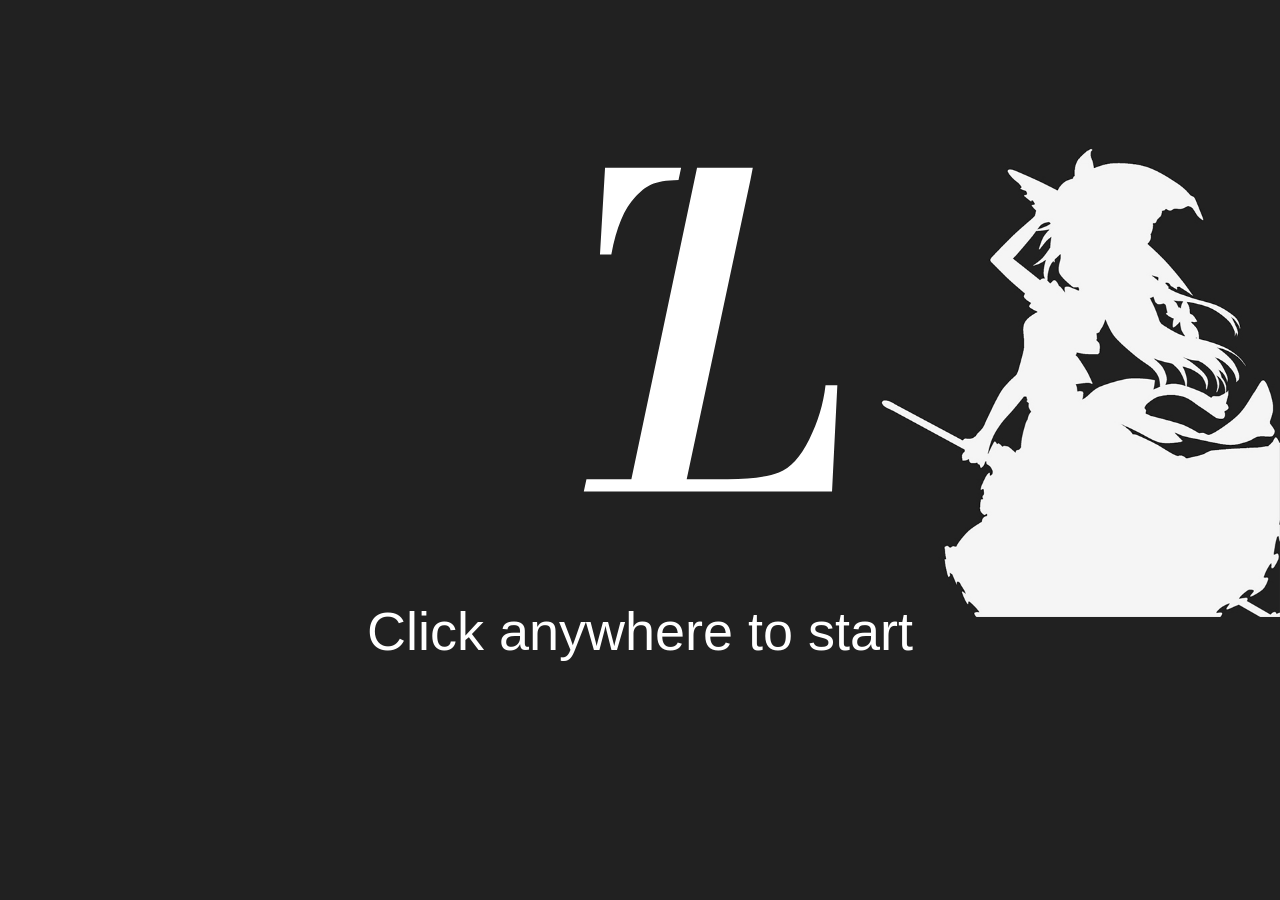
<file: index.html>
<!DOCTYPE html>
<html lang="default">
<head>
  <meta charset="UTF-8">
  <link rel="shortcut icon" href="favcon.png" type="image/png">
  <link rel="icon" href="favcon.png" sizes="32x32">
  <meta name="viewport" content="width=device-width, initial-scale=1.0">
  <link rel="stylesheet" href="base.css">
  <link rel="stylesheet" href="title.css">

  <title>Pok - Title</title>
</head>
<body>
  <a href="./site/main.html" onclick="window.open('./site/main.html', '_blank'); return false;">
    <div class="cts">
    </div>
    <div class="logo"></div>
  </a>
<h1 class="text-center" id="clignotant">Click anywhere to start</h1>

<script src="./script.js"></script>
</body>
</html>
</file>
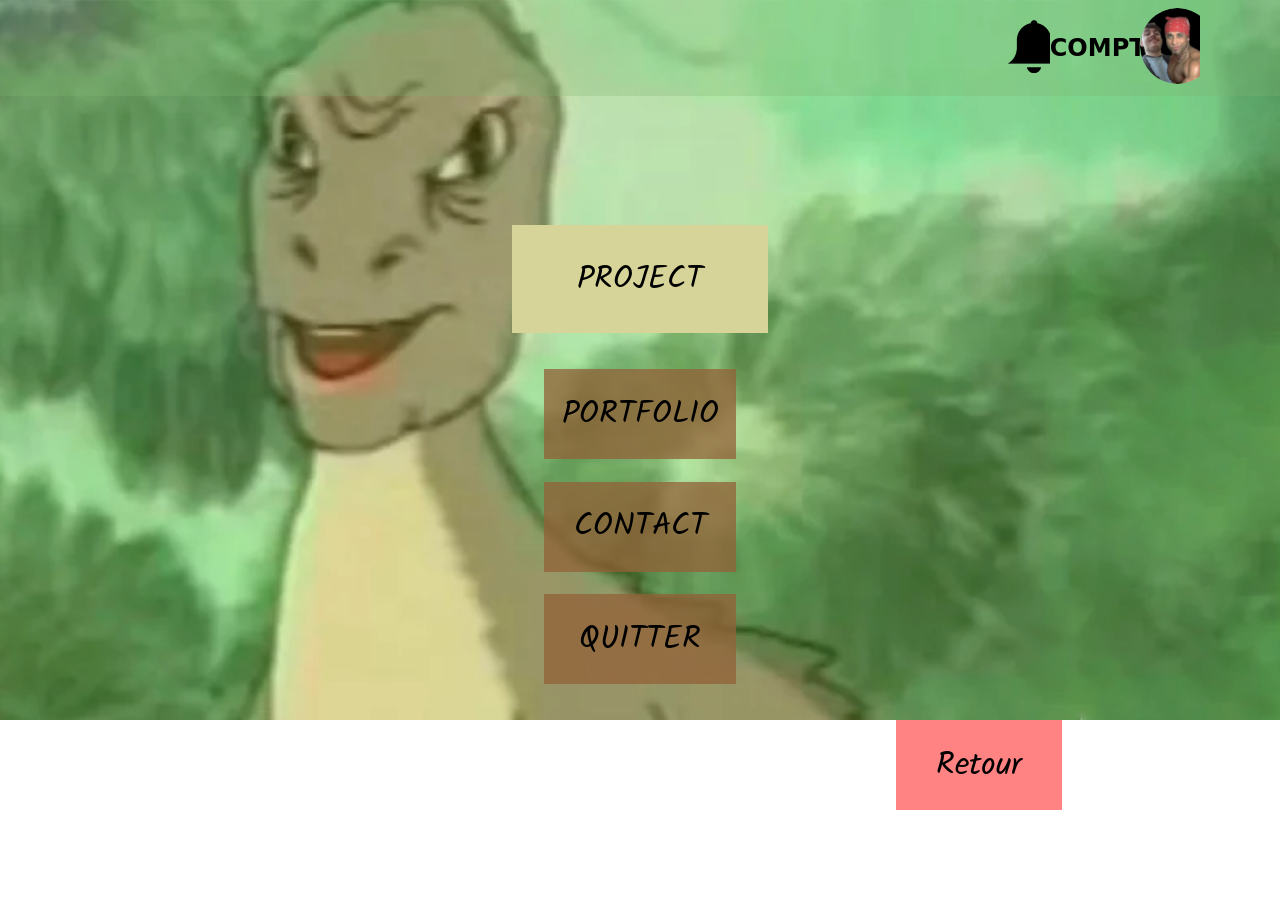
<file: site/main.html>
<!DOCTYPE html>
<html lang="default">
<head>
  <meta charset="UTF-8">
  <link rel="shortcut icon" href="favcon.png" type="image/png">
  <link rel="icon" href="../favcon.png" sizes="32x32">
  <meta name="viewport" content="width=device-width, initial-scale=1.0">
  <link rel="stylesheet" href="../style.css">
  <link rel="stylesheet" href="../base.css">
  <title>Pok - Menu</title>

  <style>
    @import url('https://fonts.googleapis.com/css2?family=Kalam:wght@300;400;700&display=swap');
    </style>
</head>

<body>
  <header>
    <section class="header">
    <a href="" class="bell"><img src="../src/bell.png" alt="notification"></a>
    <a href=""><h1>COMPTE</h1></a>
    <a href=""><img src="../src/profil.png" alt="profil" class="icon" width="75em" height="auto"></a>
  </section>
</header>

  <a href="" class="project center kalam">
    PROJECT
  </a>
  <a href="" class="portfolio center kalam">
    PORTFOLIO
  </a>
  <a href="" class="contact center kalam">
    CONTACT
  </a>
  <a href="javascript:void(0)" class="quitter center kalam" onclick="fermerFenetre()">
    QUITTER
  </a>

  <a class="kalam retour center" onclick="revenirOuFermer()">
    Retour
  </a>
  <audio id="click" src="../src/quit.mp3" volume="0.6"></audio>
  <audio id="mouseover" src="../src/menuclick.wav" volume="0.8"></audio>
  <script src="../script.js"></script>
</body>
</file>
<file: base.css>
*{
  margin:0px;
  overflow-x:hidden ;
  text-decoration: none;
}

.icon {
    border-radius: 100%;
  }
  .center {
    display: flex;
    justify-content: center;
    align-items: center;
  }
  .invert {
    filter: invert(100%);
  }

.box {
    width: 100%;
    height: 100%;
}
</file>
<file: title.css>
* {
    overflow: hidden;
}
body{
    background-color: #212121;
    background-image: url(./src/title-bg.jpg);
    background-size: cover;
    background-repeat: no-repeat;
}
.cts {
    position: fixed; /* Fixe l'élément par rapport à la fenêtre */
    top: 0; /* Place en haut de l'écran */
    left: 0; /* Place à gauche de l'écran */
    width: 100vw; /* Largeur totale de l'écran */
    height: 100vh; /* Hauteur totale de l'écran */
    background: transparent; /* Complètement transparent */
    cursor: pointer; /* Affiche un pointeur pour indiquer qu'il est cliquable */
  }
  
  .logo {
    position: fixed; /* Position par rapport à la fenêtre */
    top: -10%; /* Centre verticalement */
    left: 38%; /* Centre horizontalement */
    transform: translate(-50%, -50%); /* Ajuste pour être exactement au centre */
    width: 140vh; /* Taille du logo (ajuste selon tes besoins) */
    height: 140vh; /* Taille du logo */
    background-image: url('./src/LZ.svg'); /* Chemin vers l'image du logo */
    background-size: contain; /* Ajuste la taille pour s'adapter au conteneur */
    background-repeat: no-repeat; /* Évite la répétition */
    background-position: center; /* Centre l'image à l'intérieur */ 
  }
  .text-center {
    font-family: 'Comic Sans MS', cursive, sans-serif;
    font-weight: 400;
    position: fixed;
    top: calc(50% + 150px); /* Décale le texte juste en dessous du logo */
    left: 50%;
    transform: translateX(-50%);
    font-size: 54px;
    color: #fff; /* Couleur du texte */
  }
</file>
<file: style.css>
body{
    background-image: url(./src/bg-main.png);
    background-size: cover;
    background-repeat: no-repeat;
}
header{
    width: 100%;
    height: 6rem;
    background-color:#7eb27149;
    display: flex;
    justify-content: end;
    align-items: center;
}
.header{
    display: flex;
    justify-content: space-between;
    align-items: center;
    width: 15%;
    height: 5rem;
    margin-right: 5rem;
}
.header h1{
    font-size: 1.5rem;
    font-family: system-ui, -apple-system, BlinkMacSystemFont, 'Segoe UI', Roboto, Oxygen, Ubuntu, Cantarell, 'Open Sans', 'Helvetica Neue', sans-serif;
    color: black;
}
.header h1:hover{
    text-decoration: underline ;
}
.bell:hover{
    filter: invert(1);
}

.project{
    position: fixed;
    top: 25%; 
    left: 40%;
    width: 20%;
    height: 12%;
    background-color: #D6D498;
}
.portfolio{
    position: fixed;
    top: 41%;
    left: 42.5%;
    width: 15%;
    height: 10%;
    background-color: #936139c0;
}
.contact{
    position: fixed;
    top: 53.5%;
    left: 42.5%;
    width: 15%;
    height: 10%;
    background-color: #936139c0;
}
.quitter{
    position: fixed;
    top: 66%;
    left: 42.5%;
    width: 15%;
    height: 10%;
    background-color: #936139c0;
}

.retour{
    position: fixed;
    top: 80%; 
    left: 70%;
    width: 13%;
    height: 10%;
    background-color: #ff6d6dd7;
    cursor: pointer;
}
.retour:hover{
    background-color: #FF6D6D;
}
.kalam{
    font-family: kalam;
    font-size: 2rem;
    color: black;
}
.kalam:hover{
    transform: scale(1.1); /* Agrandit de 10% */
}
</file>
